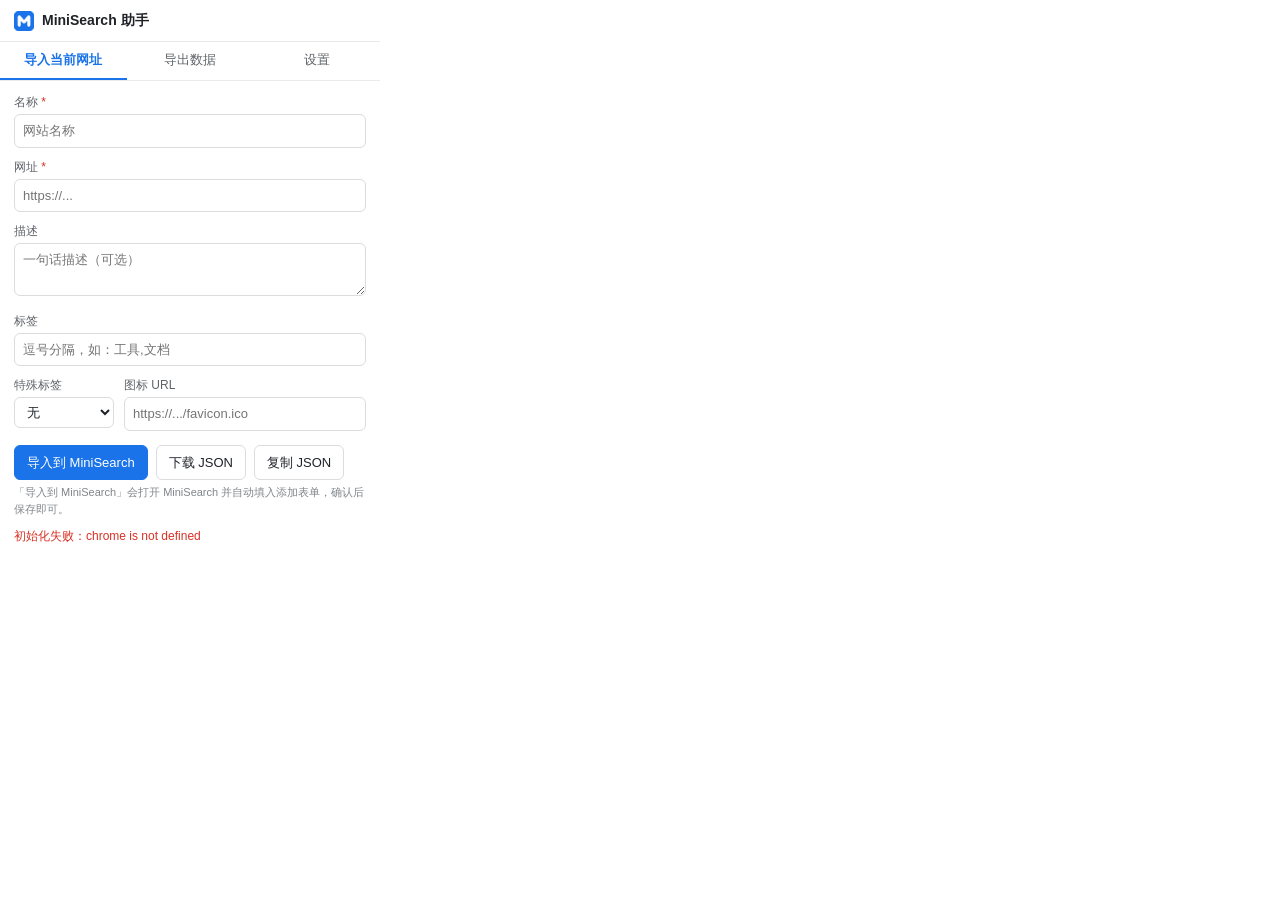
<file: minisearch_plugin/popup.html>
<!DOCTYPE html>
<html lang="zh-CN">
<head>
    <meta charset="UTF-8">
    <meta name="viewport" content="width=device-width, initial-scale=1">
    <title>MiniSearch 助手</title>
    <link rel="stylesheet" href="popup.css">
</head>
<body>
    <header class="head">
        <img src="icons/icon48.png" alt="" class="head-logo">
        <span class="head-title">MiniSearch 助手</span>
    </header>

    <nav class="tabs" id="tabs">
        <button class="tab active" data-tab="import">导入当前网址</button>
        <button class="tab" data-tab="export">导出数据</button>
        <button class="tab" data-tab="settings">设置</button>
    </nav>

    <!-- ① 导入当前网址 -->
    <section class="panel" id="panel-import">
        <div class="form-group">
            <label class="form-label">名称 <span class="req">*</span></label>
            <input type="text" id="imp-name" placeholder="网站名称">
        </div>
        <div class="form-group">
            <label class="form-label">网址 <span class="req">*</span></label>
            <input type="text" id="imp-url" placeholder="https://...">
        </div>
        <div class="form-group">
            <label class="form-label">描述</label>
            <textarea id="imp-desc" rows="2" placeholder="一句话描述（可选）"></textarea>
        </div>
        <div class="form-group">
            <label class="form-label">标签</label>
            <input type="text" id="imp-tags" placeholder="逗号分隔，如：工具,文档">
        </div>
        <div class="form-row">
            <div class="form-group">
                <label class="form-label">特殊标签</label>
                <select id="imp-special">
                    <option value="">无</option>
                    <option value="官方">官方</option>
                    <option value="政府">政府</option>
                </select>
            </div>
            <div class="form-group grow">
                <label class="form-label">图标 URL</label>
                <input type="text" id="imp-icon" placeholder="https://.../favicon.ico">
            </div>
        </div>
        <div class="btn-row">
            <button class="btn btn-primary" id="btn-open-ms">导入到 MiniSearch</button>
            <button class="btn" id="btn-dl-one">下载 JSON</button>
            <button class="btn" id="btn-copy-one">复制 JSON</button>
        </div>
        <div class="hint">「导入到 MiniSearch」会打开 MiniSearch 并自动填入添加表单，确认后保存即可。</div>
        <div class="status" id="status-import"></div>
    </section>

    <!-- ② 导出数据 -->
    <section class="panel hidden" id="panel-export">
        <div class="block">
            <div class="block-title">浏览器收藏 → 字典条目</div>
            <div class="hint">书签转为 {name, url, tags} 条目，文件夹名自动作为标签，可直接在 MiniSearch「设置 → 字典管理 → 导入」追加。</div>
            <button class="btn btn-primary" id="btn-export-bookmarks">导出浏览器收藏</button>
        </div>
        <div class="block">
            <div class="block-title">浏览器历史 → 字典条目</div>
            <div class="row2">
                <div class="form-group">
                    <label class="form-label">时间范围</label>
                    <select id="hist-days">
                        <option value="7">最近 7 天</option>
                        <option value="30" selected>最近 30 天</option>
                        <option value="90">最近 90 天</option>
                        <option value="365">最近一年</option>
                        <option value="0">全部</option>
                    </select>
                </div>
                <div class="form-group">
                    <label class="form-label">条数上限</label>
                    <input type="number" id="hist-limit" min="1" max="10000" value="2000">
                </div>
            </div>
            <button class="btn btn-primary" id="btn-export-history">导出浏览器历史</button>
        </div>
        <div class="status" id="status-export"></div>
    </section>

    <!-- ③ 设置 -->
    <section class="panel hidden" id="panel-settings">
        <div class="form-group">
            <label class="form-label">MiniSearch 地址</label>
            <input type="text" id="set-msbase" placeholder="http://localhost:8080">
            <div class="hint">「导入到 MiniSearch」会打开此地址并自动填入条目表单。</div>
        </div>
        <button class="btn btn-primary" id="btn-save-settings">保存设置</button>
        <div class="status" id="status-settings"></div>
    </section>

    <script src="popup.js"></script>
</body>
</html>
</file>
<file: minisearch_plugin/popup.css>
/* MiniSearch 助手 弹出面板（浅色，与主站 #1a73e8 主题色一致） */
* { box-sizing: border-box; margin: 0; padding: 0; }

body {
    width: 380px;
    font: 13px/1.5 -apple-system, "Segoe UI", "Microsoft YaHei", sans-serif;
    color: #1f2328;
    background: #fff;
}

.head {
    display: flex;
    align-items: center;
    gap: 8px;
    padding: 10px 14px;
    border-bottom: 1px solid #e8eaed;
}
.head-logo { width: 20px; height: 20px; }
.head-title { font-size: 14px; font-weight: 600; }

.tabs {
    display: flex;
    border-bottom: 1px solid #e8eaed;
}
.tab {
    flex: 1;
    padding: 9px 4px;
    border: none;
    background: none;
    font-size: 13px;
    color: #5f6368;
    cursor: pointer;
    border-bottom: 2px solid transparent;
}
.tab:hover { color: #1a73e8; }
.tab.active { color: #1a73e8; font-weight: 600; border-bottom-color: #1a73e8; }

.panel { padding: 12px 14px 14px; }
.panel.hidden { display: none; }

.form-group { margin-bottom: 10px; min-width: 0; }
.form-label { display: block; font-size: 12px; color: #5f6368; margin-bottom: 3px; }
.req { color: #d93025; }

input[type="text"], input[type="number"], textarea, select {
    width: 100%;
    padding: 6px 8px;
    border: 1px solid #dadce0;
    border-radius: 6px;
    font: inherit;
    color: inherit;
    background: #fff;
}
textarea { resize: vertical; }
input:focus, textarea:focus, select:focus {
    outline: none;
    border-color: #1a73e8;
}

.form-row { display: flex; gap: 10px; }
.form-row .form-group { flex: 0 0 100px; }
.form-row .form-group.grow { flex: 1; }

.btn-row { display: flex; gap: 8px; margin-top: 4px; flex-wrap: wrap; }

.btn {
    padding: 7px 12px;
    border: 1px solid #dadce0;
    border-radius: 6px;
    background: #fff;
    color: #1f2328;
    font: inherit;
    cursor: pointer;
    white-space: nowrap;
}
.btn:hover { background: #f6f8fa; }
.btn-primary {
    background: #1a73e8;
    border-color: #1a73e8;
    color: #fff;
}
.btn-primary:hover { background: #1765cc; }

.block { padding-bottom: 12px; margin-bottom: 12px; border-bottom: 1px solid #e8eaed; }
.block:last-of-type { border-bottom: none; }
.block-title { font-weight: 600; margin-bottom: 4px; }
.block .btn { margin-top: 8px; }

.row2 { display: flex; gap: 10px; }
.row2 .form-group { flex: 1; }

.hint { font-size: 11px; color: #80868b; margin-top: 4px; }

.status {
    margin-top: 10px;
    font-size: 12px;
    min-height: 16px;
    word-break: break-all;
}
.status.ok { color: #188038; }
.status.err { color: #d93025; }
</file>
